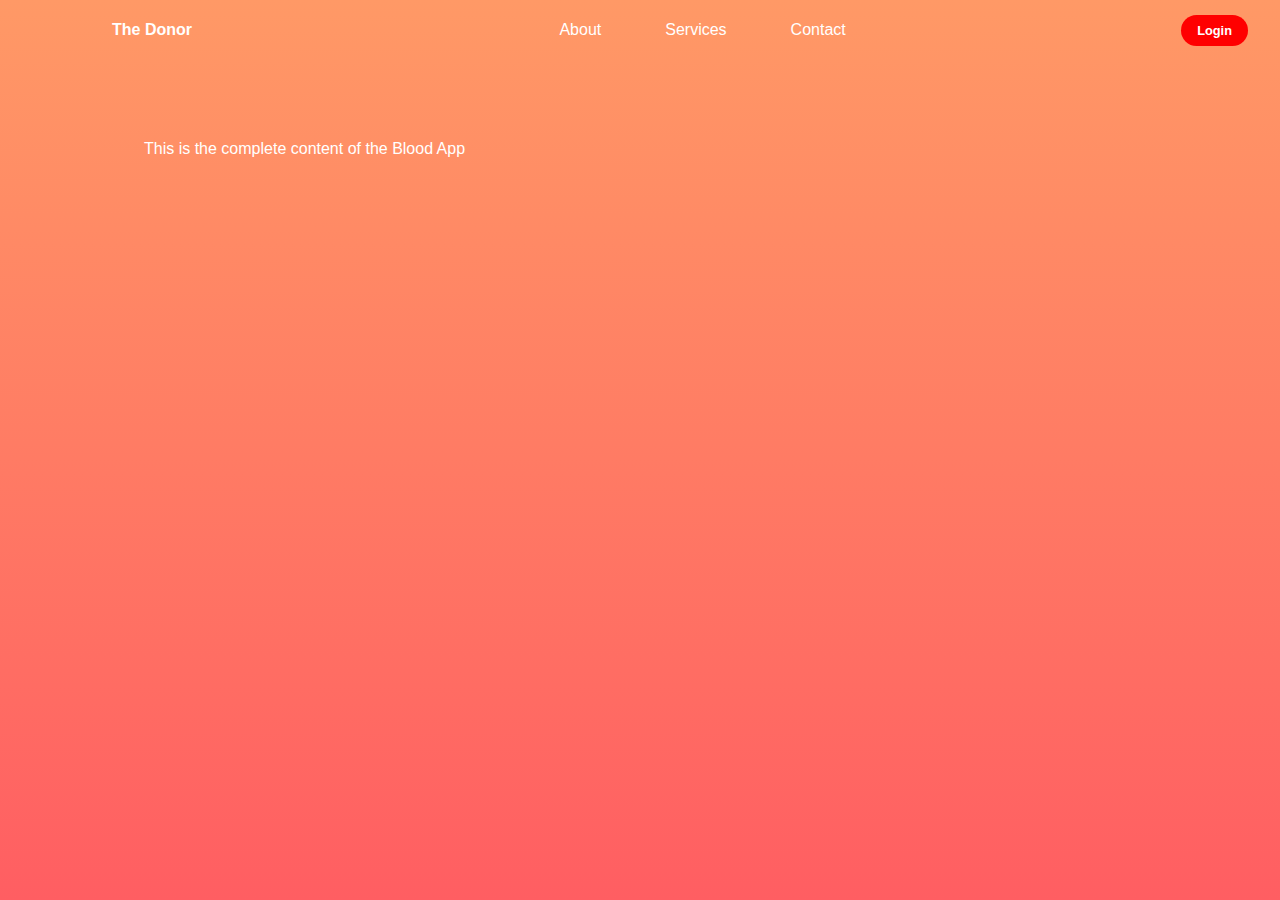
<file: mysite/templates/index.html>
<!DOCTYPE html>
<html>
<head>
    <meta charset="utf-18">
    <meta http-equiv="X-UA-Compatible" content="IE=edge">
    <!-- <link rel="sytlesheet" href="background_style.css"> -->
    <title>Blood Rescue</title>
    <meta name="viewport" content="width=device-width, initial-scale=1">
    <link rel="stylesheet" href="new_style.css">
    <!-- <script src="script.js" defer></script> -->
    
</head>
<body>
    <style>
        * {
            margin: 0;
            padding: 0;
            box-sizing: border-box;
            font-family: 'Open Sans', sans-serif;
        }

        body{
            height: 100vh;
            background: rgb(255,94,98);
            background: linear-gradient(0deg, rgba(255,94,98,1) 0%, rgba(255,153,102,1) 100%);
            background-size: cover;
            background-position: center;
        }

        .links{
            list-style: none;
            color: blue;
            display: top-left;
        }

        * {
            text-decoration: none;
            justify-content: right;
            color: white;
            font-size: 1rem;
            display: top-left;
            margin-left: 1rem;
        }

<!--        a:hover {-->
<!--            color: orange;-->
<!--        }-->

        header {
            position: relative;
            padding: 0 2rem;
        }

        .navbar {
            width: 100%;
            height: 60px;
            max-width: 1200px;
            margin: 0 auto;
            display: flex;
            align-items: center;
            justify-content: space-between;
        }

        .navbar .logo a{
            font-size; 1.5rem;
            font-weight: bold;
        }

        .navbar .links {
            display: flex;
            gap: 2rem;
        }

        .navbar .toggle_btn {
            color: white;
            font-size: 1.5rem;
            cursor: pointer;
            display:none;
        }

        .action_btn {
            background-color: red;
            color: white;
            padding: 0.5rem 1rem;
            border: none;
            outline: none;
            border-radius: 20px;
            font-size: 0.8rem;
            font-weight: bold;
            cursor: pointer;
            transition: scale 0.2 ease;
        }

        .action_btn:hover {
            scale: 1.05;
            color: white;
        }

        .action_btn:active {
            scale: 0.95;
        }

        .Content {
            padding: 5rem;
            display: left;
        }
    </style>
    <header>
        <div class="navbar">
            <div class="logo"><a imgsrc="templates/logo.png">The Donor</a></div>
                <div class="links">
                    <li><a href="about">About</a></li>
                    <li><a href="services">Services</a></li>
                    <li><a href="Contact">Contact</a></li>
                </div>
                <a href="login/" class="action_btn">Login</a>
                <div class="toggle_btn">
                    <i class="fa-solid fa-bars"></i>
                </div>
            </div>
    </header>
    <div class="Content">
        <p>This is the complete content of the Blood App</p>
    </div>
</body>
</html>
</file>
<file: mysite/templates/new_style.css>
* {
    margin: 0;
    padding: 0;
    box-sizing: border-box;
    font-family: 'Open Sans', sans-serif;
}

body{
    height: 100vh;
    background-color: pink;
    background-size: cover;
    background-position: center;
}

li{
    list-style: none;
}

*{
    text-decoration: none;
    color: white;
    font-size: 1rem;
}

a:hover {
    color: ;
}

header {
    position: relative;
    padding: 0 2rem;
}

.navbar {
    width: 100%;
    height: 60px;
    max-width: 1200px;
    margin: 0 auto;
    display: flex;
    align-items: center;
    justify-content: space-between;
}

.navbar .logo a{
    font-size; 1.5rem;
    font-weight: bold;
}

.navbar .links {
    display: flex;
    gap: 2rem;
}

.navbar .toggle_btn {
    color: white;
    font-size: 1.5rem;
    cursor: pointer;
    display:none;
}

.action_btn {
    background-color: orange;
    color: white;
    padding: 0.5rem 1rem;
    border: none;
    outline: none;
    border-radius: 20px;
    font-size: 0.8rem;
    font-weight: bold;
    cursor: pointer;
    transition: scale 0.2 ease;
}

.action_btn:hover {
    scale: 1.05;
    color: white;
}

.action_btn:active {
    scale: 0.95;
}
</file>
